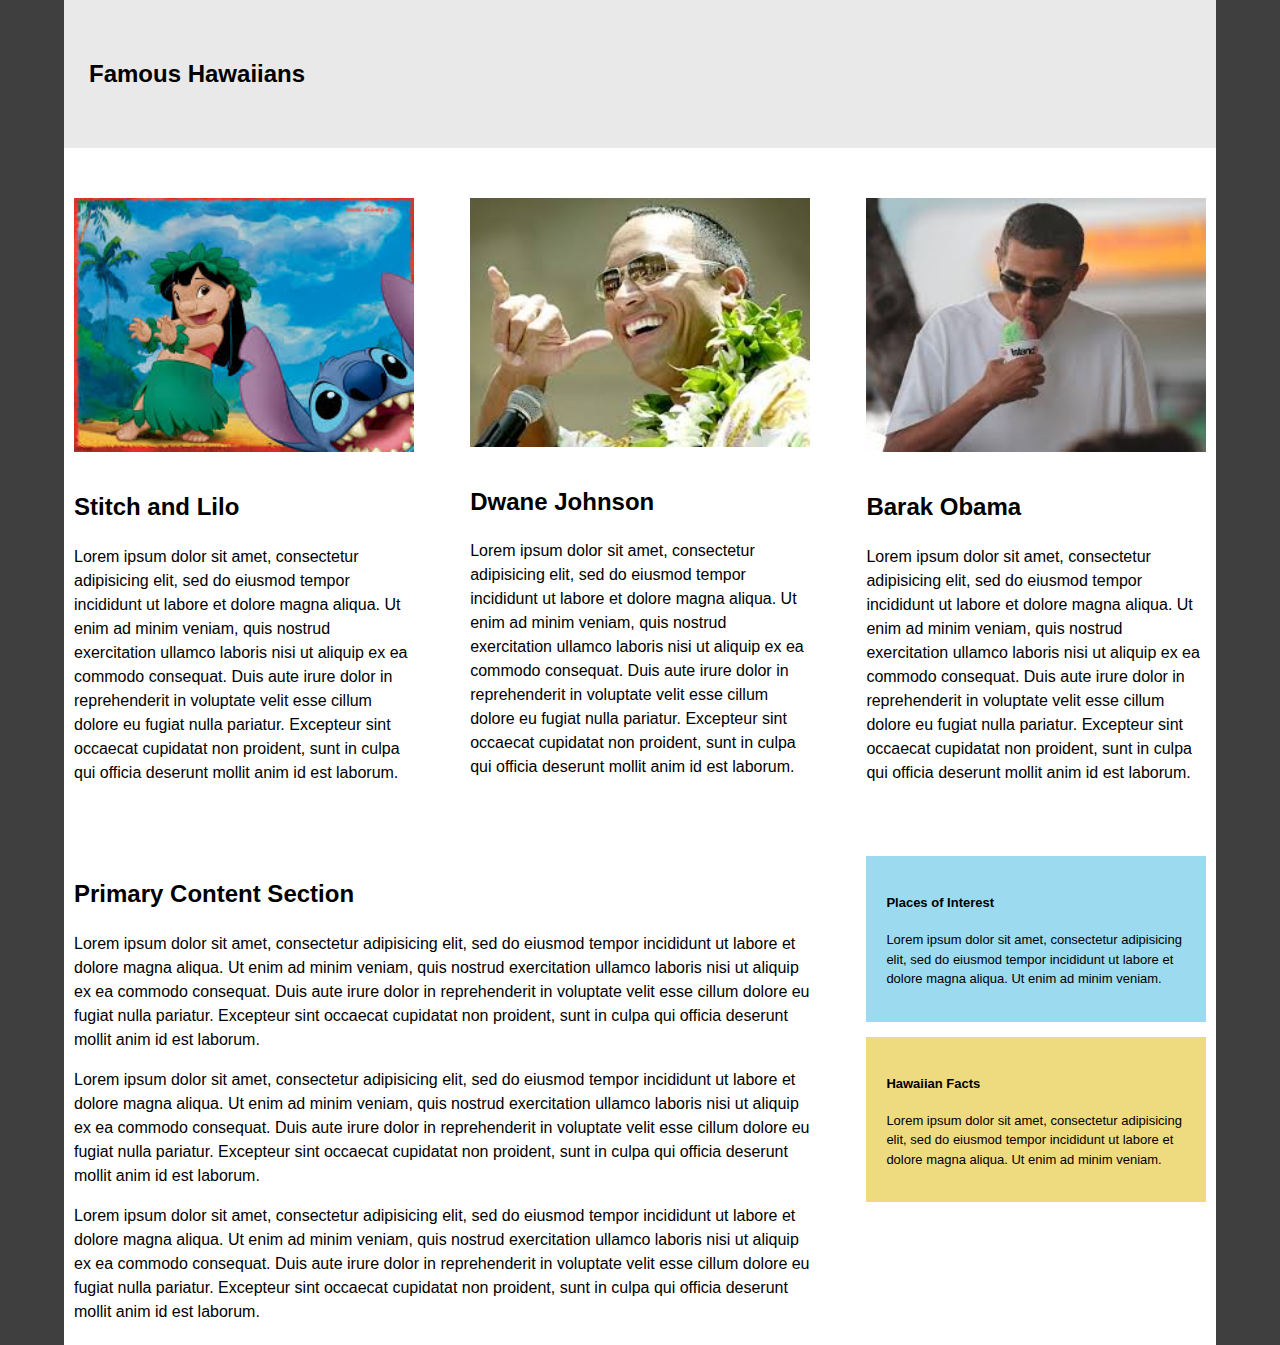
<file: MobileToDesktop/index.html>
<!DOCTYPE html>
<html lang="en" dir="ltr">
  <head>
    <meta charset="utf-8">
    <title>Intro to Responsive Design</title>
    <link rel="stylesheet" href="styles.css" />
    <link rel="stylesheet" href="responsiveStyles.css" media="screen and (min-width: 768px)" />
  </head>
  <body>
    <div class="container">
      <header>
        <h2>Famous Hawaiians</h2>
      </header>

      <div class="cols clearfix">


        <!-- Column 1 -->
        <section class="col1">
          <img src="stitchAndLilo.jpg" alt="stich" />
          <h2>Stitch and Lilo</h2>
          <p>Lorem ipsum dolor sit amet, consectetur adipisicing elit, sed do eiusmod tempor incididunt ut labore et dolore magna aliqua. Ut enim ad minim veniam, quis nostrud exercitation ullamco laboris nisi ut aliquip ex ea commodo consequat. Duis aute irure dolor in reprehenderit in voluptate velit esse cillum dolore eu fugiat nulla pariatur. Excepteur sint occaecat cupidatat non proident, sunt in culpa qui officia deserunt mollit anim id est laborum.</p>
        </section>

        <section class="col2">
          <img src="theRock.jpg" alt="stich" />
          <h2>Dwane Johnson</h2>
          <p>Lorem ipsum dolor sit amet, consectetur adipisicing elit, sed do eiusmod tempor incididunt ut labore et dolore magna aliqua. Ut enim ad minim veniam, quis nostrud exercitation ullamco laboris nisi ut aliquip ex ea commodo consequat. Duis aute irure dolor in reprehenderit in voluptate velit esse cillum dolore eu fugiat nulla pariatur. Excepteur sint occaecat cupidatat non proident, sunt in culpa qui officia deserunt mollit anim id est laborum.</p>
        </section>

        <section class="col3">
          <img src="barak.jpg" alt="stich" />
          <h2>Barak Obama</h2>
          <p>Lorem ipsum dolor sit amet, consectetur adipisicing elit, sed do eiusmod tempor incididunt ut labore et dolore magna aliqua. Ut enim ad minim veniam, quis nostrud exercitation ullamco laboris nisi ut aliquip ex ea commodo consequat. Duis aute irure dolor in reprehenderit in voluptate velit esse cillum dolore eu fugiat nulla pariatur. Excepteur sint occaecat cupidatat non proident, sunt in culpa qui officia deserunt mollit anim id est laborum.</p>
        </section>
      </div>
      <div class="cols clearfix">


        <section class="main-content">
          <h2>Primary Content Section</h2>

  				<p>Lorem ipsum dolor sit amet, consectetur adipisicing elit, sed do eiusmod tempor incididunt ut labore et dolore magna aliqua. Ut enim ad minim veniam, quis nostrud exercitation ullamco laboris nisi ut aliquip ex ea commodo consequat. Duis aute irure dolor in reprehenderit in voluptate velit esse cillum dolore eu fugiat nulla pariatur. Excepteur sint occaecat cupidatat non proident, sunt in culpa qui officia deserunt mollit anim id est laborum.</p>

  				<p>Lorem ipsum dolor sit amet, consectetur adipisicing elit, sed do eiusmod tempor incididunt ut labore et dolore magna aliqua. Ut enim ad minim veniam, quis nostrud exercitation ullamco laboris nisi ut aliquip ex ea commodo consequat. Duis aute irure dolor in reprehenderit in voluptate velit esse cillum dolore eu fugiat nulla pariatur. Excepteur sint occaecat cupidatat non proident, sunt in culpa qui officia deserunt mollit anim id est laborum.</p>

  				<p>Lorem ipsum dolor sit amet, consectetur adipisicing elit, sed do eiusmod tempor incididunt ut labore et dolore magna aliqua. Ut enim ad minim veniam, quis nostrud exercitation ullamco laboris nisi ut aliquip ex ea commodo consequat. Duis aute irure dolor in reprehenderit in voluptate velit esse cillum dolore eu fugiat nulla pariatur. Excepteur sint occaecat cupidatat non proident, sunt in culpa qui officia deserunt mollit anim id est laborum.</p>

        </section>

        <div class="sidebar">


          <section class="sidebox-1">
            <h4>Places of Interest</h4>
            <p>Lorem ipsum dolor sit amet, consectetur adipisicing elit, sed do eiusmod tempor incididunt ut labore et dolore magna aliqua. Ut enim ad minim veniam.</p>
          </section><!--/info-box-->

          <!-- info-box -->
          <section class="sidebox-2">
            <h4>Hawaiian Facts</h4>
            <p>Lorem ipsum dolor sit amet, consectetur adipisicing elit, sed do eiusmod tempor incididunt ut labore et dolore magna aliqua. Ut enim ad minim veniam.</p>
          </section><!--/info-box-->
        </div>
      </div>

    </div>

  </body>
</html>
</file>
<file: MobileToDesktop/styles.css>
body{
  font-family: Helvetica, Arial, sans-serif;
  padding: 0;
  margin: 0;
  background-color: #3f3f3f;
  box-sizing: border-box;
}

.container{
  width:90%;
  margin:auto;
  max-width: 1200px;
  background-color: #fff;
}
header {
  background-color: #E9E9E9;
	padding: 40px 25px;
}
.cols {
  padding: 50px 10px 5px 10px;
  line-height: 1.5;
}

img {
  width: 100%;
  height: auto;
  margin: 0 0 10px 0;
}

.sidebox-1{
  background-color: #9bdaef;
	padding: 20px;
	font-size: 13px;
	margin: 0 0 15px 0;
}

.sidebox-2{
  background-color: #efdb7f;
	padding: 20px;
	font-size: 13px;
	margin: 0 0 15px 0;
}


.sidebox-1 {
  display:none;
}
</file>
<file: MobileToDesktop/responsiveStyles.css>
.sidebar{
  width: 30%;
	float: left;
}
.sidebox-1{display: block;}
.col3{
  width:100%;
}
.col1, .col2 {
  width:45%;
  float:left;
  margin-right:5%;
}
  .main-content{
    width: 65%;
  	float: left;
  	margin-right: 5%;
  }
  .col3{
    margin-right: 0%;
  }
  .clearfix:after { content: ""; display: table;clear: both; }


/* 992px media change*/
@media screen and (min-width:992px){

.col1, .col2, .col3 {

    float:left;
    width:30%;
    margin-right:5%;
}

.col3 {
  margin-right: 0%;
}
}
</file>
